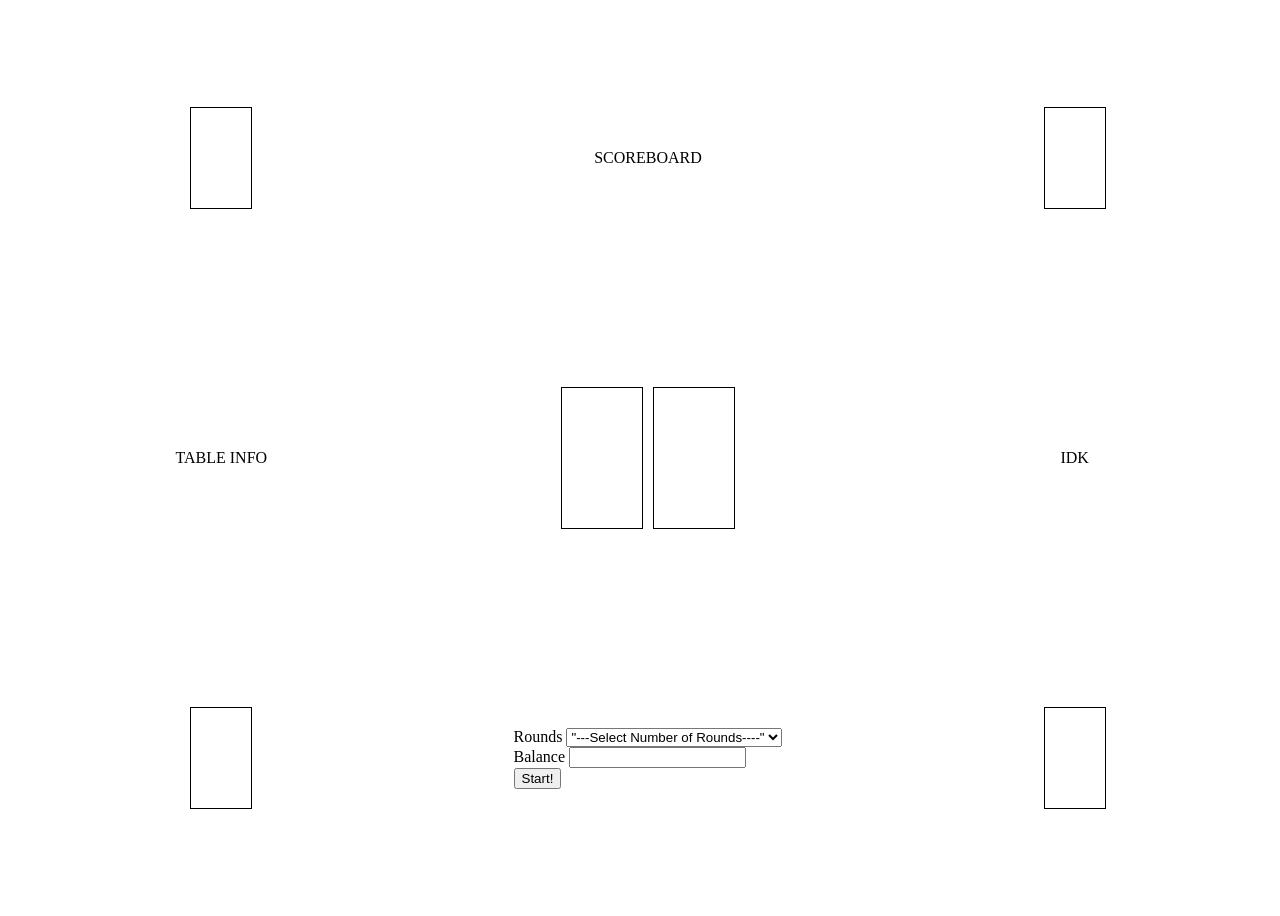
<file: index.html>
<!DOCTYPE html>
<html>
<!-- REMEMBER TO DO THE STRUCTURE FIRST, THEN YOU FILL IT -->

<head>
  <meta charset="UTF-8">
  <title></title>
  <link rel="stylesheet" href="styles.css">
</head>

<body>
  <div class="player" id="player-bottom-right">
    <div id="card1"></div>
  </div>
  <div class="contrary" id="player-top-left">
    <div id="card2"></div>
  </div>
  <div class="contrary" id="player-top-right">
    <div id="card3"></div>
  </div>
  <div class="contrary" id="player-bottom-left">
    <div id="card4"></div>
  </div>
  <div id="center">
    <div id="central-card-one"></div>
    <div id="central-card-two"></div>
  </div>
  <div id="center-top">
    <p>SCOREBOARD</p>
  </div>
  <div id="center-bottom">

    <div>

      <form id="game-setup">
        <label for="rounds">Rounds</label>
        <select id="input-rounds" , name="input_rounds">
          <option value="">"---Select Number of Rounds----"</option>
        </select><br>

        <label for="starting-balance">Balance</label>
        <input type="number" id="input-starting-balance" name="input_starting_balance"><br>
        <button type="submit" id="start-game">Start!</button>
      </form>

    </div>

    <div id="player-choice">
      <button id="pull-card">Pull</button>
      <button id="stand">Stand</button>
    </div>
  </div>
  <div id="center-left">
    <p>TABLE INFO</p>
  </div>
  <div id="center-right">
    <p>IDK</p>
  </div>
  <script type="module" src="index.js"></script>
</body>

</html>
</file>
<file: styles.css>
body {
  display: grid;
  grid-template-columns: repeat(3, 1fr);
  grid-template-rows: repeat(3, 1fr);
  height: 100vh;
  width: 100vw;
}


#player-choice {
  display: none;
}

#player-bottom-right {
  grid-column: 3;
  grid-row: 3;
  display: flex;
  justify-content: center;
  align-items: center;
}

#card1 {
  border: 1px solid black;
  width: 60px;
  height: 100px;

}

#player-top-right {
  grid-column: 3;
  grid-row: 1;
  display: flex;
  justify-content: center;
  align-items: center;
}

#player-top-left {
  grid-column: 1;
  grid-row: 1;
  display: flex;
  justify-content: center;
  align-items: center;
}

#player-bottom-left {
  grid-column: 1;
  grid-row: 3;
  display: flex;
  justify-content: center;
  align-items: center;
}

#card2,
#card3,
#card4 {
  border: 1px solid black;
  width: 60px;
  height: 100px;
}

#center {
  grid-column: 2;
  grid-row: 2;
  display: flex;
  justify-content: center;
  align-items: center;
}

#central-card-one,
#central-card-two {
  border: 1px solid black;
  width: 80px;
  height: 140px;
  margin: 0 5px;
}

#center-bottom {
  grid-column: 2;
  grid-row: 3;
  display: flex;
  flex-direction: column;
  justify-content: center;
  align-items: center;
}

#center-left {
  grid-column: 1;
  grid-row: 2;
  display: flex;
  justify-content: center;
  align-items: center;
}

#center-right {
  grid-column: 3;
  grid-row: 2;
  display: flex;
  justify-content: center;
  align-items: center;
}

#center-top {
  grid-column: 2;
  grid-row: 1;
  display: flex;
  justify-content: center;
  align-items: center;
}
</file>
